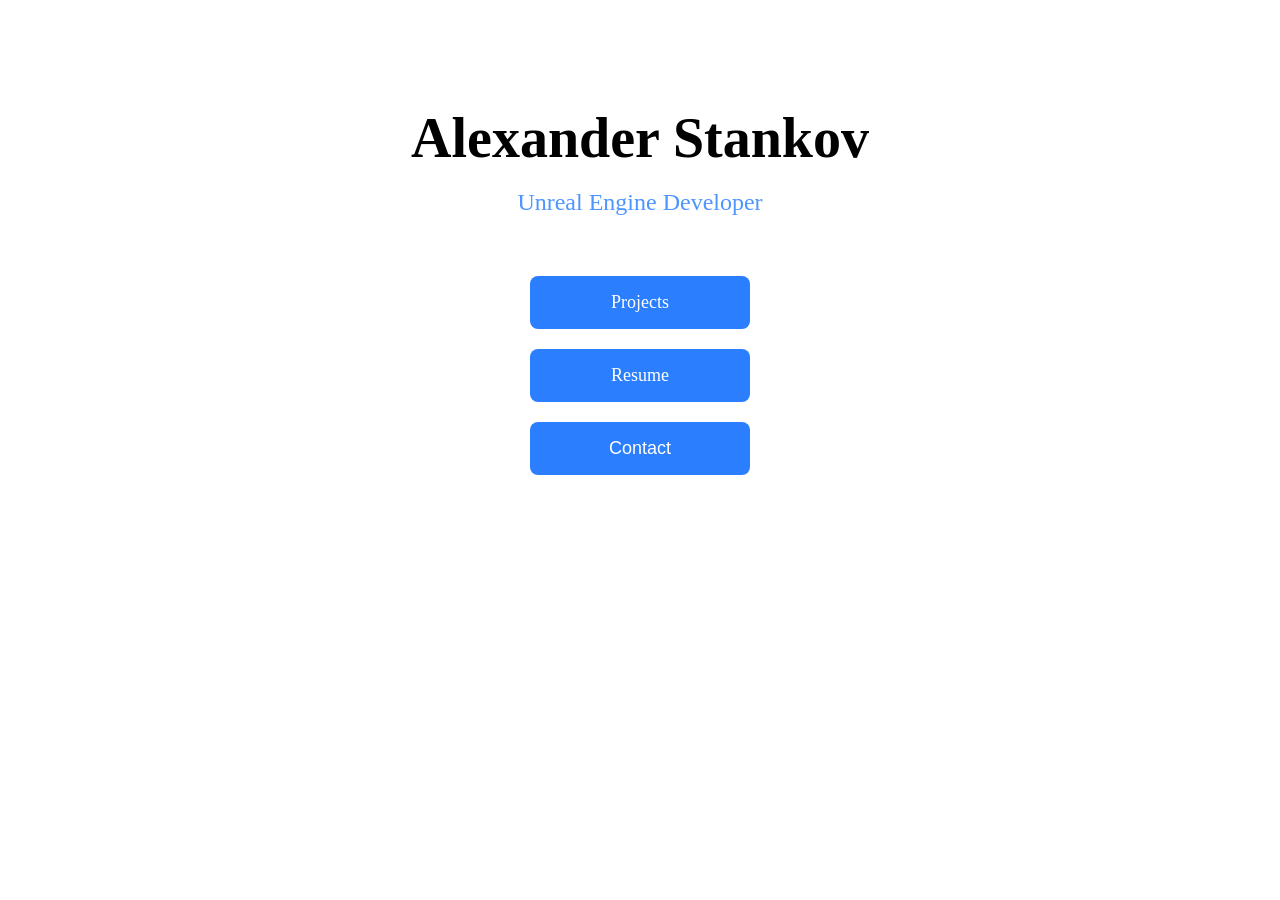
<file: index.html>
<!DOCTYPE html>
<html lang="en">

<head>
    <meta charset="UTF-8">
    <meta name="viewport" content="width=device-width, initial-scale=1.0">
    <title>Alexander Stankov | Unreal Engine Developer</title>

    <link rel="stylesheet" href="css/style.css">
</head>

<body>

<div id="overlay"></div>

<div class="container">

    <h1>Alexander Stankov</h1>

    <h2>Unreal Engine Developer</h2>

    <div class="buttons">

        <a href="projects.html" class="button">
            Projects
        </a>

        <a href="resume/Resume.pdf" target="_blank" class="button">
            Resume
        </a>

        <button id="contactBtn" class="button">
            Contact
        </button>

    </div>

</div>


<div id="contactWindow">

    <span id="closeBtn">&times;</span>

    <h3>Contact</h3>

    <p>Email</p>

    <a href="mailto:your@email.com">
        stankov1337@gmail.com
    </a>

    <br><br>

    <p>LinkedIn</p>

    <a href="#">
        https://www.linkedin.com/in/alexander-stankov-b17960422/
    </a>

</div>

<script src="js/script.js"></script>

</body>
</html>
</file>
<file: css/style.css>
*{body
    margin:0;
    padding:0;
    box-sizing:border-box;
}

{

    background:#111;

    color:white;

    font-family:Arial,sans-serif;

    display:flex;

    justify-content:center;

    align-items:center;

    height:100vh;

    overflow:hidden;

}

.container{

    text-align:center;

}

h1{

    font-size:56px;

    margin-bottom:10px;

}

h2{

    color:#4d95ff;

    font-weight:400;

    margin-bottom:60px;

}

.buttons{

    display:flex;

    flex-direction:column;

    gap:20px;

    align-items:center;

}

.button{

    width:220px;

    padding:16px;

    background:#2b7fff;

    border:none;

    border-radius:8px;

    color:white;

    text-decoration:none;

    cursor:pointer;

    transition:.2s;

    font-size:18px;

}

.button:hover{

    background:#4d95ff;

}

#overlay{

    position:fixed;

    inset:0;

    backdrop-filter:blur(6px);

    background:rgba(0,0,0,.4);

    display:none;

}

#contactWindow{

    position:fixed;

    background:#1d1d1d;

    border-radius:12px;

    padding:30px;

    width:340px;

    display:none;

    z-index:100;

}

#contactWindow h3{

    margin-bottom:25px;

}

#contactWindow p{

    color:#888;

    margin-bottom:8px;

}

#contactWindow a{

    color:#4d95ff;

    text-decoration:none;

}

#closeBtn{

    position:absolute;

    top:12px;

    right:16px;

    cursor:pointer;

    font-size:28px;

}
.container{

    width:900px;
    margin:auto;
    padding:40px;

}

.back-button{

    color:white;
    text-decoration:none;
    font-size:20px;

}

.project{

    margin-top:60px;

}

.project h2{

    margin-bottom:5px;

}

.project h3{

    color:gray;
    font-weight:normal;
    margin-bottom:25px;

}

.gallery{

    display:flex;
    gap:20px;
    margin-bottom:25px;

}

.gallery img{

    width:260px;
    border-radius:10px;

}

.project-link{

    display:inline-block;

    margin-top:20px;

    color:white;

    text-decoration:none;

    padding:12px 20px;

    border:1px solid white;

    border-radius:8px;

}

.project-link:hover{

    background:white;
    color:black;

}
{

    background:#111;

    color:white;

    font-family:Arial, Helvetica, sans-serif;

    margin:0;

}

.container{

    max-width:1000px;

    margin:auto;

    padding:60px 30px;

}

.back{

    display:inline-block;

    margin-bottom:60px;

    text-decoration:none;

    color:white;

    border:1px solid #444;

    padding:10px 18px;

    border-radius:10px;

    transition:.2s;

}

.back:hover{

    background:white;

    color:black;

}

.page-title{

    font-size:56px;

    margin-bottom:70px;

}

.project{

    background:#181818;

    border:1px solid #2d2d2d;

    border-radius:20px;

    padding:40px;

    margin-bottom:70px;

}

.project-title{

    font-size:40px;

    margin:0;

}

.project-date{

    color:#8f8f8f;

    margin-top:10px;

    margin-bottom:35px;

}

.banner{

    width:100%;

    border-radius:14px;

    margin-bottom:35px;

}

.section{

    margin-top:30px;

}

.section h3{

    margin-bottom:15px;

    color:white;

}

.section p{

    color:#d7d7d7;

    line-height:1.8;

}

.section ul{

    padding-left:20px;

    color:#d7d7d7;

    line-height:1.9;

}

.tech{

    display:flex;

    gap:12px;

    flex-wrap:wrap;

}

.tech span{

    background:#242424;

    padding:10px 16px;

    border-radius:10px;

}

.visit{

    display:inline-block;

    margin-top:35px;

    padding:14px 24px;

    text-decoration:none;

    color:white;

    border:1px solid white;

    border-radius:12px;

    transition:.2s;

}

.visit:hover{

    background:white;

    color:black;

}
</file>
